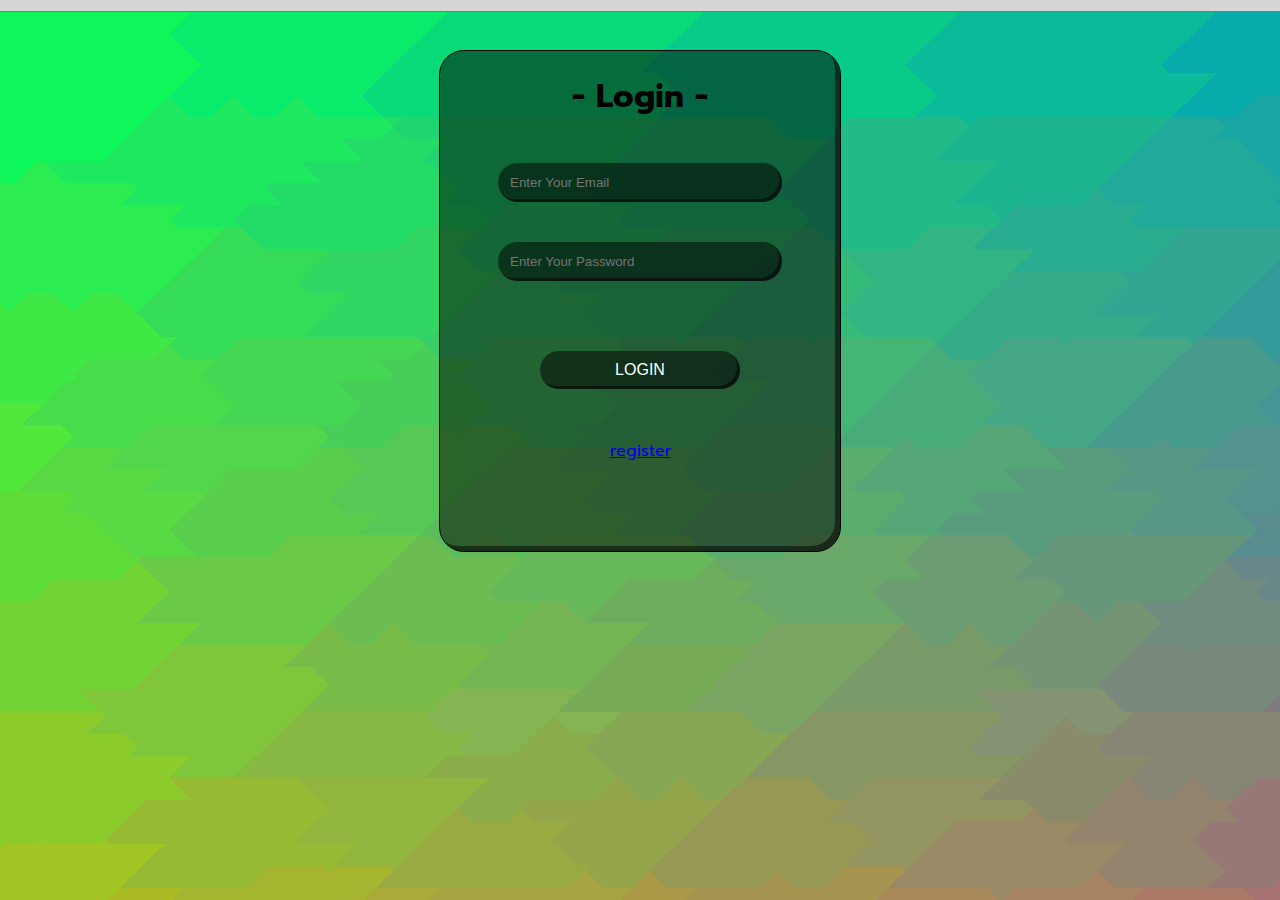
<file: index.html>
<!DOCTYPE html>
<html lang="en">
<head>
    <meta charset="UTF-8">
    <meta name="viewport" content="width=device-width, initial-scale=1.0">
    <title>Login</title>
    <link rel="stylesheet" href="style.css">
</head>
<body>
     <form action="" class="form">
    <h1>- Login -</h1>
    <input type="email" name="" class="box" placeholder="Enter Your Email">
    <input type="password" name="" class="box" placeholder="Enter Your Password">
    <input type="submit" value="LOGIN" id="submit">
     <a href="sign up.html">register</a>



     </form>
</body>
</html>
</file>
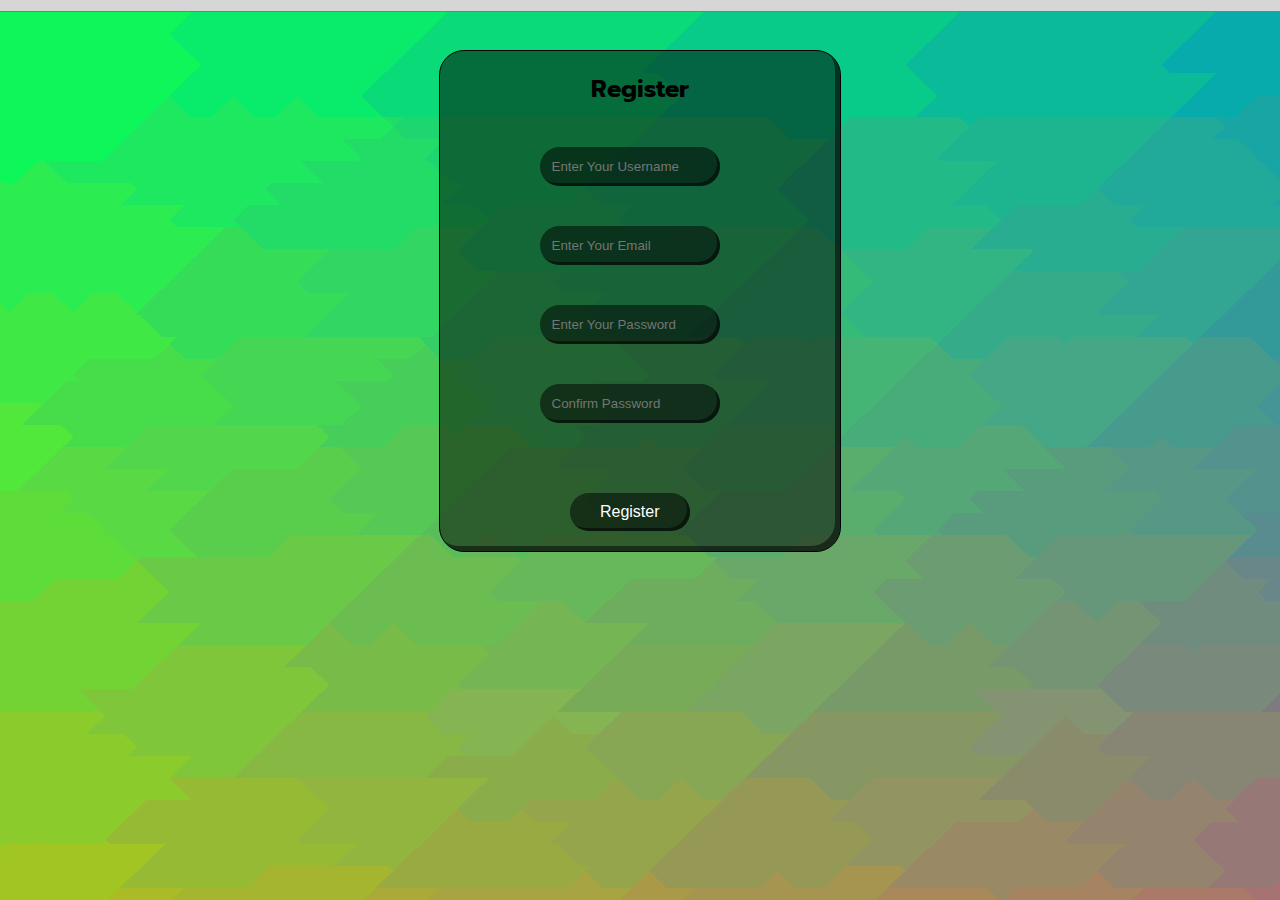
<file: sign up.html>
<!DOCTYPE html>
<html lang="en">
<head>
    <meta charset="UTF-8">
    <meta name="viewport" content="width=device-width, initial-scale=1.0">
    <title>Register</title>
    <link rel="stylesheet" href="style.css">
    
</head>
<body>
     <div class="form">
       <h2>Register</h2> 
       <form action="#">
        <div class="input-box">
        <input type="text" name="" class="box" placeholder="Enter Your Username"> <br>
        <input type="email" name="" class="box" placeholder="Enter Your Email"> <br>
        <input type="password" name="" class="box" placeholder="Enter Your Password" required>  <br>
        <input type="password" name="" class="box" placeholder="Confirm Password"> <br>
        <input type="submit" value="Register" id="submit">



        </div>



       </form>
     </div>
    



    


    </form>

</div>
</body>
</html>
</file>
<file: style.css>
@import url('https://fonts.googleapis.com/css2?family=Prompt:ital,wght@0,100;0,200;0,300;0,400;0,500;0,600;0,700;0,800;0,900;1,100;1,200;1,300;1,400;1,500;1,600;1,700;1,800;1,900&display=swap');
/* linkของฟอนต์ */

  
  body {
    /* body คือการกำหนดให้ฟอนต์ใช้ได้ในส่วนทั้งหมด */
    font-family: "Prompt", sans-serif;
    font-weight: 400;
    font-style: normal;
  }
  
  
  
   
  body {
    background-image: url('gan.png');
   }
   
   .form {
     display: flex;
     flex-direction: column;
     height: 500px;
     width: 400px;
     border: 1px solid black;
     align-items: center;
     margin: auto;
     margin-top: 50px;
     background-color:  rgb(0,0,0,0.5);
     box-shadow: inset -5px -5px rgb(0,0,0,0.5);
     border-radius: 25px;
   }

   .form-h1 {
    color: aliceblue;
    font-size: 2rem;
   }
   .box{
    padding: 12px;
    margin: 20px;
    width: 65%;
    border: none;
    outline: none;
    border-radius: 20px;
    background-color: rgb(0,0,0,0.5);
    box-shadow: inset -3px -3px rgb(0,0,0,0.5);
    
 
      
 
   }
   
   #submit {
     padding: 10PX 20PX;
     margin: 50PX;
     width: 50%;
     background-color: rgb(0,0,0,0.5);
     box-shadow: inset -3px -3px rgb(0,0,0,0.5);
     color: white;
     border: none;
     outline: none;
     border-radius: 20px;
     font-size: 1rem;
   }
 .wrapper {
   min-height: 100vh;
   display: flex;
   align-items: center;
   justify-content: center;

 }
</file>
